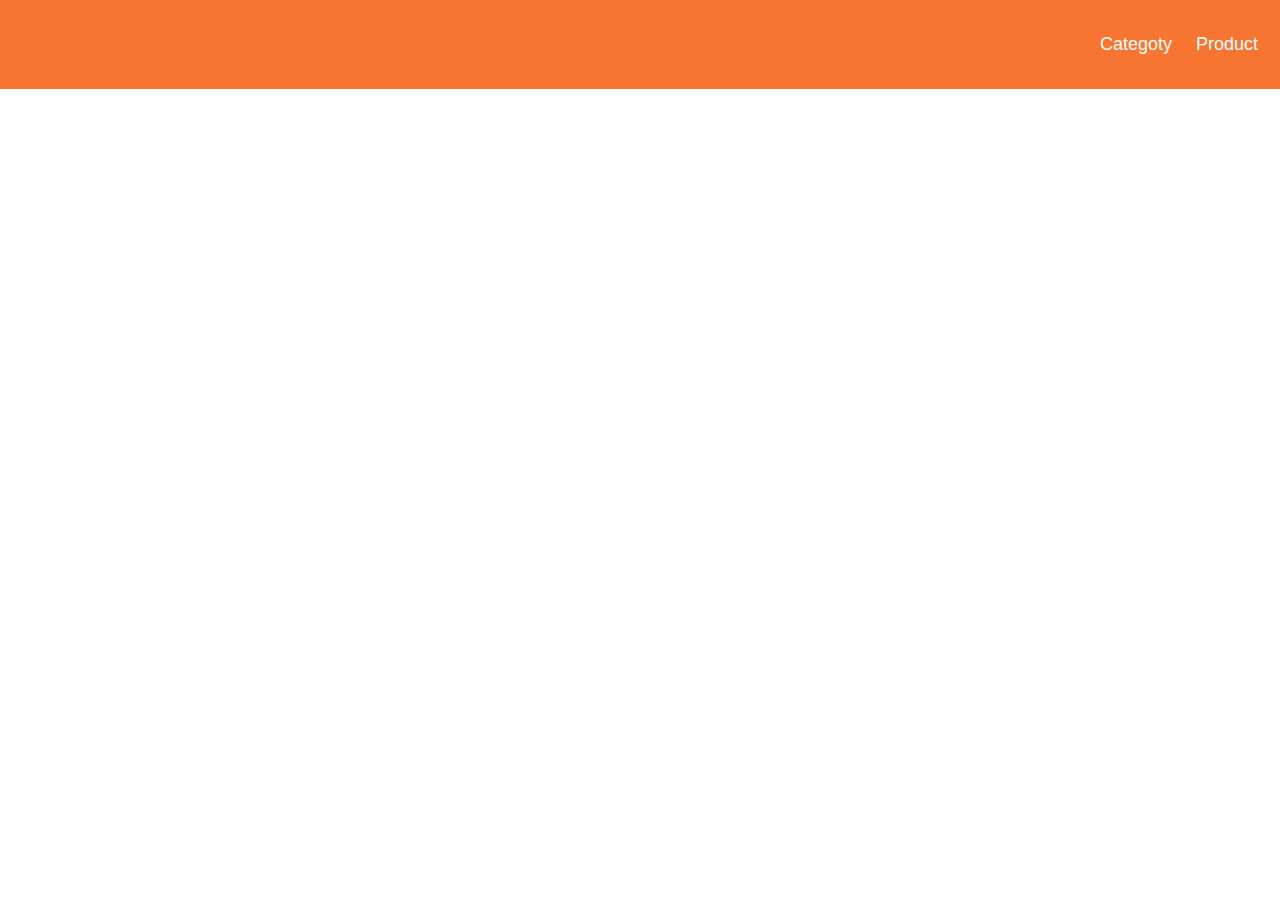
<file: www/index.html>
<!DOCTYPE html>
<html>
    <head>
        <meta name="viewport" content="width=device-width, initial-scale=1">
        <style>
            * {box-sizing: border-box;}

            body { 
                margin: 0;
                font-family: Arial, Helvetica, sans-serif;
            }

            .header {
                overflow: hidden;
                background-color: #F87531;
                padding: 20px 10px;
            }

            .header a {
                float: left;
                color: white;
                text-align: center;
                padding: 12px;
                text-decoration: none;
                font-size: 18px; 
                line-height: 25px;
                border-radius: 4px;
            }

            .header a.logo {
                font-size: 25px;
                font-weight: bold;
            }

            .header a:hover {
                background-color: #ddd;
                color: black;
            }

            .header a.active {
                background-color: dodgerblue;
                color: white;
            }

            .header-right {
                float: right;
            }

            @media screen and (max-width: 500px) {
                .header a {
                    float: none;
                    display: block;
                    text-align: left;
                }
                .header-right {
                    float: none;
                }
            }
        </style>
    </head>
    <body>
        <div class="header">           
            <div class="header-right">
                <a  href="category.html">Categoty</a>
                <a href="product.html">Product</a>
            </div>
        </div>
    </body>
</html>
</file>
